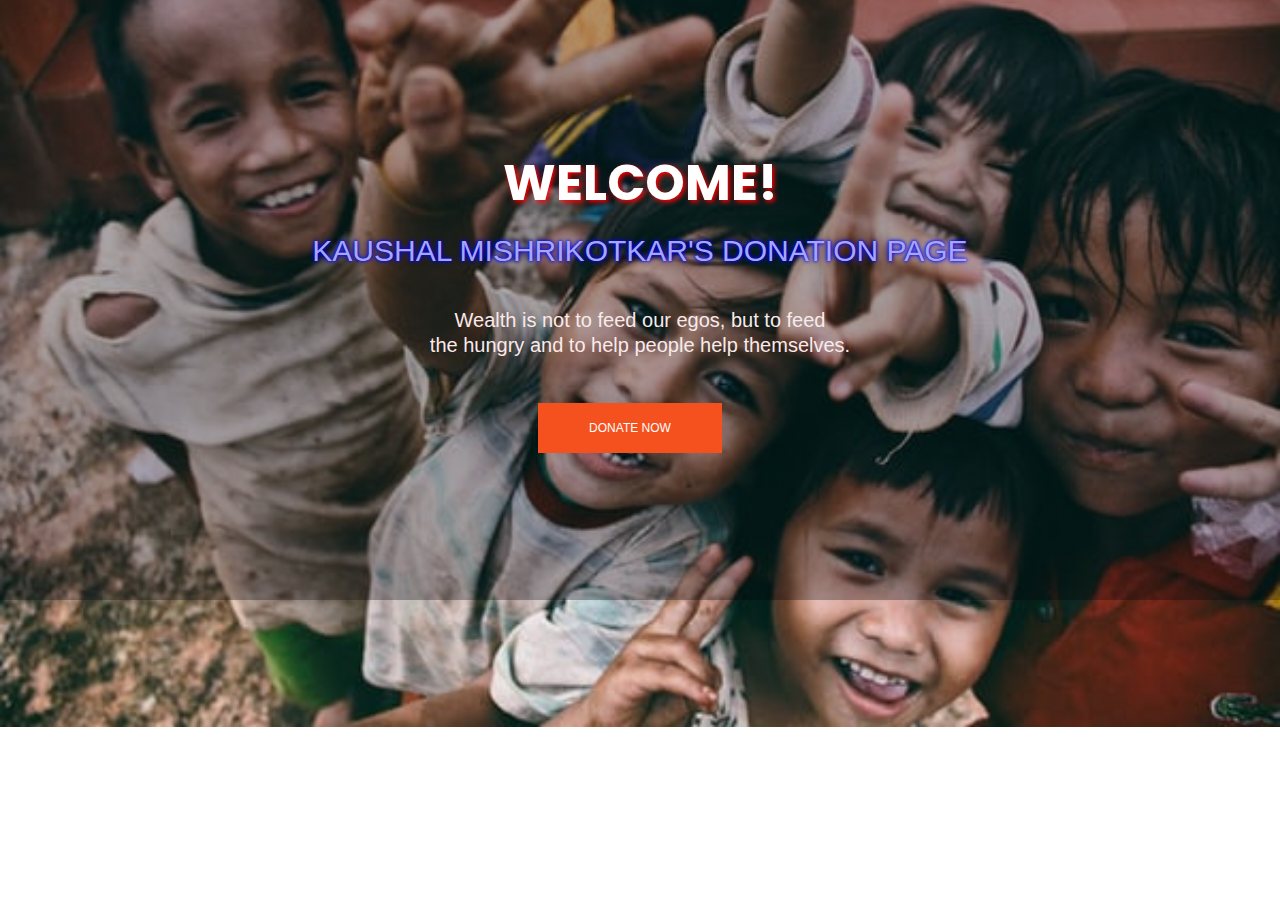
<file: index.html>
<!doctype html>
<html lang="en" dir="ltr">
    <head>
         <meta charset="utf-8">
        <meta name="viewport" content="width=device-width, initial-scale=1, shrink-to-fit=no">
        <link rel="icon" href="img/home.jpg" type="image/png">
        <title>Donation</title>
        <link rel="stylesheet" href="bootstrap.css">
        <link rel="stylesheet" href="style.css">
        <link rel="stylesheet" href="responsive.css">
		<style>
            body{
				background-image:url("img/home.jpg");
		background-position: center;
		background-repeat: no-repeat;
		background-size: cover;
		width: 100%;
		height: auto;
		}
		@media (max-width: 480px) {
			body{
				background-image:url("img/home.jpg");
			}
		}

    </style>
    </head>
<body>
        
		<section class="home_banner_area">
		<div class="banner_inner">
			<div class="container">
				<div class="banner_content">
					<h2 class="se">Welcome!</h2>
					<p class="upper_text">Kaushal Mishrikotkar's Donation Page</p>
					<p class="quote" style="color: rgb(250, 234, 234);">
		
						Wealth is not to feed our egos, but to feed <br> the hungry and to help people help themselves.
					</p>
					<a class="primary_btn mr-20" href="donate.html">Donate Now</a>
				</div>
			</div>
		</div>
	</section>
	   <script src="jquery-3.2.1.min.js"></script>
        <script src="theme.js"></script>	
</body>
</html>

<!-- hZ(b*xvmp%gmd5Ers#wt -->
</file>
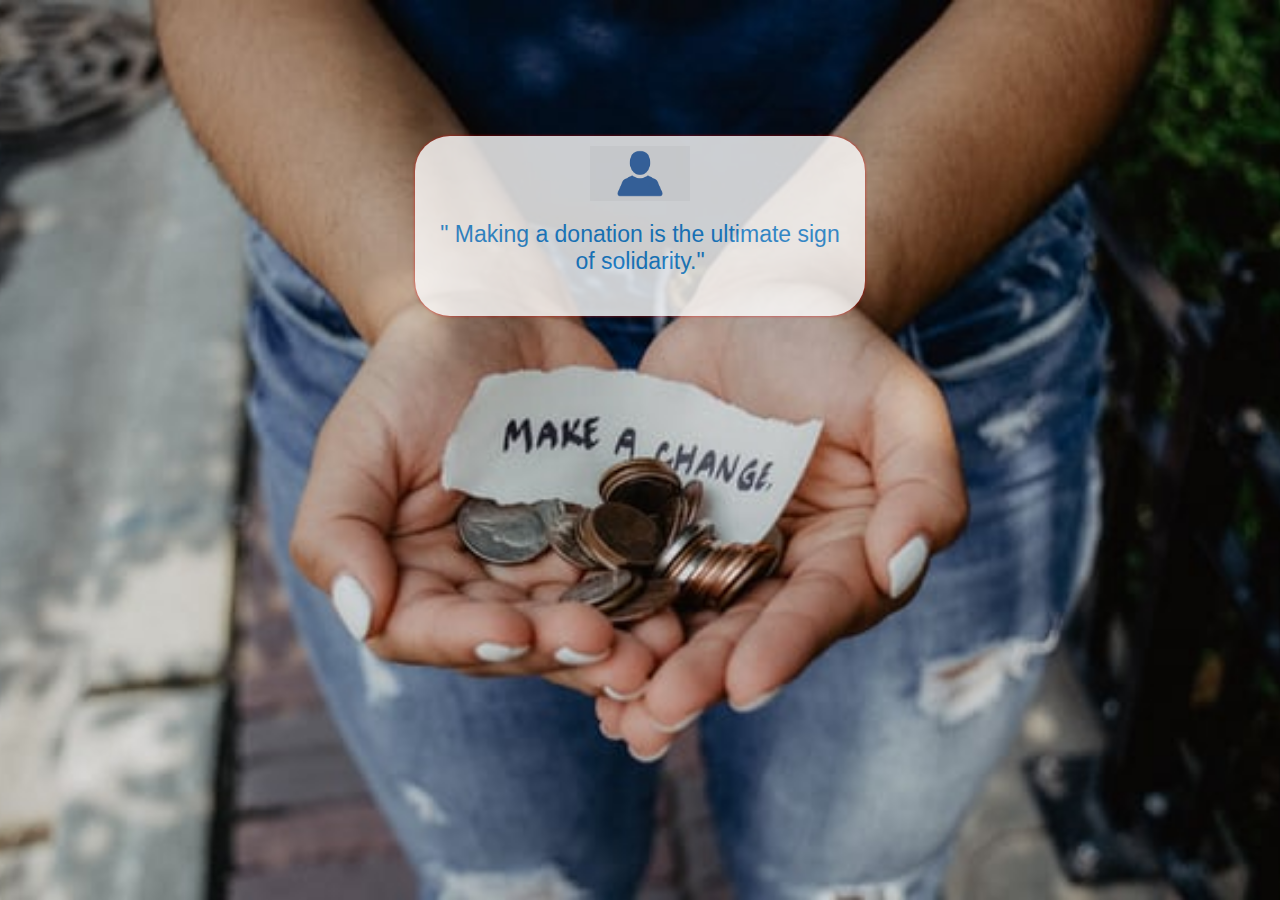
<file: donate.html>
<html>
	<head>
		<title>donateform</title>
		<link rel="stylesheet" href="bootstrap.css">
		
		<style>
			body{
		background-image:url("img/donate.jpg");
		background-position: center;
		background-repeat: no-repeat;
		background-size: cover;
	}
	.sign-up-form
	{
		width:450px;
		box-shadow: 0 0 3px 0 rgba(255, 0, 0, 0.8);
		background:#fff;
		padding:20px;
		margin:5% auto 0;
		text-align:center;
		border-radius: 35px; 
		opacity:0.8;
		}
	.sign-up-form h1
	{
		color:#1c8adb;
	margin-bottom:20px;
	font-size:23px;
	}
	@media screen {
		.sign-up-form{
			height: auto;
		}
		
	}
	img
	{
		width:100px;
		margin-top:-10px;
		
	}
	.header_area
	{
		padding-top:20px;
	}
		</style>
	
	<br>
	<br>
	<br>
	
		<div class="sign-up-form">
		
			<img src="personicon.png">
			<h1> </h1>
				<h1> " Making a donation is the ultimate sign of solidarity."</h1>
		
				<form><script src="https://checkout.razorpay.com/v1/payment-button.js" data-payment_button_id="pl_HNkcXtAp1tf8Zw" async> </script> </form></div>
	</body>
</html>
</file>
<file: style.css>
/*----------------------------------------------------
@File: Default Styles
@Author: Rocky Ahmed
@URL: http://wethemez.com
Author E-mail: rockybd1995@gmail.com

This file contains the styling for the actual theme, this
is the file you need to edit to change the look of the
theme.
---------------------------------------------------- */
/*=====================================================================
@Template Name: HostHub Construction 
@Author: Rocky Ahmed
@Developed By: Rocky Ahmed
@Developer URL: http://rocky.wethemez.com
Author E-mail: rockybd1995@gmail.com

@Default Styles

Table of Content:
01/ Variables
02/ predefin
03/ header
04/ button
05/ banner
06/ breadcrumb
07/ about
08/ team
09/ project 
10/ price 
11/ team 
12/ blog 
13/ video  
14/ features  
15/ career  
16/ contact 
17/ footer

=====================================================================*/
/*----------------------------------------------------*/
/*font Variables*/
/*Color Variables*/
/*=================== fonts ====================*/
@import url("https://fonts.googleapis.com/css?family=Poppins:500,600");
/*---------------------------------------------------- */
/*----------------------------------------------------*/
body {
  line-height: 25px;
  font-size: 15px;
  font-family: "Roboto", sans-serif;
  font-weight: normal;
  color: #777777; 
}



h1,
h2,
h3,
h4,
h5,
h6 {
  font-family: "Poppins", sans-serif;
  font-weight: 600;
  color: #222222; }

.list {
  list-style: none;
  margin: 0px;
  padding: 0px; }

a {
  text-decoration: none;
  transition: all 0.3s ease-in-out; }
  a:hover, a:focus {
    text-decoration: none;
    outline: none; }

button:focus {
  outline: none;
  box-shadow: none; }

.ml-10 {
  margin-left: 10px; }

.ml-20 {
  margin-left: 20px; }

.ml-40 {
  margin-left: 40px; }

.mr-20 {
  margin-right: 20px; }

.mr-25 {
  margin-right: 25px; }

.mt-20 {
  margin-top: 20px; }

.mt-25 {
  margin-top: 25px; }

/*---------------------------------------------------- */
/*----------------------------------------------------*/
.section_gap {
  padding: 130px 0px; }
  @media (max-width: 991px) {
    .section_gap {
      padding: 70px 0; } }

.section_gap_top {
  padding-top: 120px; }
  @media (max-width: 991px) {
    .section_gap_top {
      padding-top: 70px 0; } }

.section_gap_bottom {
  padding-bottom: 120px; }
  @media (max-width: 991px) {
    .section_gap_bottom {
      padding-bottom: 70px 0; } }

.white_bg {
  background: #fff !important; }

/* Main Title Area css
============================================================================================ */
.main_title {
  text-align: center;
  margin-bottom: 80px; }
  @media (max-width: 991px) {
    .main_title {
      margin-bottom: 40px; } }
  .main_title h2 {
    font-size: 36px;
    margin-bottom: 10px;
    text-transform: capitalize; }
    @media (max-width: 767px) {
      .main_title h2 {
        font-size: 30px; } }
  .main_title p {
    margin-bottom: 0px;
    max-width: 570px;
    margin: auto; }
  .main_title.white h2 {
    color: #fff; }
  .main_title.white p {
    color: #fff;
    opacity: .6; }

/* End Main Title Area css
============================================================================================ */
.primary_btn {
  display: inline-block;
  background: #f4511e;
  padding: 0px 50px;
  color: #fff;
  font-family: "Roboto", sans-serif;
  font-size: 12px;
  font-weight: 500;
  line-height: 48px;
  border: 1px solid #f4511e;
  border-radius: 0px;
  outline: none !important;
  box-shadow: none !important;
  text-align: center;
  text-transform: uppercase;
  cursor: pointer;
  transition: all 300ms linear 0s; }
  .primary_btn:hover {
    background: transparent;
    color: #f4511e; }
  .primary_btn.yellow_btn {
    background: #fdbb00 !important;
    border: 1px solid #fdbb00 !important;
    color: #000000; }
    .primary_btn.yellow_btn:hover {
      background: transparent !important; }

/*---------------------------------------------------- */
/*----------------------------------------------------*/
.header_area {
  position: absolute;
  width: 100%;
  top: 0;
  left: 0;
  z-index: 1;
  transition: background 0.4s, all 0.3s linear;
  }
  
  .header_area .container {
    padding: 0px 8px;
	}
	

/*---------------------------------------------------- */
/*----------------------------------------------------*/
/* Home Banner Area css
============================================================================================ */

.home_banner_area {
  z-index: 1;
  min-height: 600px;
  display: flex;
  background:linear-gradient(rgba(3, 1, 10, 0.3), rgba(3, 1, 10,0.3)),url(../img/home.jpg) no-repeat scroll center center;
  background-size: cover;
  }
  .home_banner_area .banner_inner {
    width: 100%;
    display: flex; }
    .home_banner_area .banner_inner .container {
      vertical-align: middle;
      align-self: center; 
      }
    .home_banner_area .banner_inner .banner_content {
      color: #fff;
      vertical-align: middle;
      align-self: center;
      text-align: center; }
      .home_banner_area .banner_inner .banner_content .upper_text {
        font-size: 30px;
        text-transform: uppercase;
        
        text-shadow: 0 0 3px blue, 0 0 5px blue;
        color:rgb(167, 167, 241); }
        .home_banner_area .banner_inner .banner_content .se{
          text-shadow: 2px 2px 5px red;
                  }
        @media (max-width: 767px) {
          .home_banner_area .banner_inner .banner_content .upper_text {
            font-size: 25px; } }
      .home_banner_area .banner_inner .banner_content h2 {
        color: #ffffff;
        margin-top: 0px;
        font-size: 50px;
        font-weight: bold;
        font-family: "Poppins", sans-serif;
        line-height: 70px;
        text-transform: uppercase;
        margin-bottom: 20px; }
      .home_banner_area .banner_inner .banner_content p {
        color: #f9f9ff;
        max-width: 680px;
        font-size: 20px;
        margin: 0px auto 45px; }
      @media (max-width: 767px) {
        .home_banner_area .banner_inner .banner_content .mr-20 {
          margin-right: 0;
          margin-bottom: 15px; } }

.banner_area {
  position: relative;
  z-index: 1;
  min-height: 500px; }
  .banner_area .banner_inner {
    position: relative;
    overflow: hidden;
    width: 100%;
    min-height: 500px;
    background: transparent;
    z-index: 1; }
    .banner_area .banner_inner .overlay {
      background: linear-gradient(0deg, rgba(6, 13, 1, 0.6), rgba(6, 13, 1, 0.6)), url(../img/banner/banner.jpg) no-repeat scroll center center;
      background-size: cover;
      position: absolute;
      left: 0;
      right: 0;
      top: 0;
      height: 100%;
      bottom: 0;
      z-index: -1;
      opacity: 1; }
    .banner_area .banner_inner .banner_content h2 {
      color: #fff;
      font-size: 48px;
      font-family: "Roboto", sans-serif;
      margin-bottom: 10px;
      font-weight: 500; }
    .banner_area .banner_inner .banner_content p {
      color: #ffffff;
      margin-bottom: 0; }

/* End Home Banner Area css
============================================================================================ */
/*---------------------------------------------------- */
/*----------------------------------------------------*/
/* Start About Us Area css
============================================================================================ */
.about_area .about_thumb {
  overflow: hidden;
  display: inline-block; }
@media (max-width: 991px) {
  .about_area .about_content {
    text-align: center; } }
.about_area .about_content h2 {
  font-size: 36px;
  margin-bottom: 30px; }
  @media (max-width: 767px) {
    .about_area .about_content h2 {
      font-size: 25px; } }
  @media (max-width: 1199px) {
    .about_area .about_content h2 br {
      display: none; } }
.about_area .about_content p:last-of-type {
  margin-bottom: 0; }
.about_area .about_content .primary_btn {
  margin-top: 35px; }
.about_area .about_left {
  padding-right: 0;
  padding-left: 30px; }
  @media (max-width: 991px) {
    .about_area .about_left {
      padding-right: 15px;
      margin-top: 0px;
      margin-bottom: 40px; } }
.about_area .about_right {
  padding: 110px 60px;
  background: #ffffff;
  margin-top: 70px;
  margin-left: -40px;
  z-index: 2;
  box-shadow: 0px 5px 40px rgba(153, 153, 153, 0.2); }
  @media (max-width: 1199px) {
    .about_area .about_right {
      padding: 50px 30px; } }
  @media (max-width: 991px) {
    .about_area .about_right {
      margin-left: 0;
      margin-top: 20px; } }

/* End About Us Area css
============================================================================================ */
/* Start Causes Area css
============================================================================================ */
.causes_area {
  padding: 130px 0px 100px; }
  @media (max-width: 991px) {
    .causes_area {
      padding: 70px 0px 40px; } }

.single_causes {
  padding: 50px;
  border-radius: 5px;
  box-shadow: none;
  text-align: center;
  margin-bottom: 30px;
  transition: all 300ms linear 0s;
  background: #f9fafc; }
  @media (max-width: 575px) {
    .single_causes {
      padding: 50px 10px; } }
  .single_causes img {
    margin-bottom: 35px; }
  .single_causes h4 {
    font-size: 20px;
    margin-bottom: 40px; }
  .single_causes p {
    margin-bottom: 0px; }
  .single_causes:hover {
    box-shadow: 0px 20px 30px rgba(153, 153, 153, 0.2); }

/* End Causes Area css
============================================================================================ */
/* Our Major Cause Area css
============================================================================================ */
.features_causes {
  padding-bottom: 100px; }
  @media (max-width: 991px) {
    .features_causes {
      padding-bottom: 40px; } }
  .features_causes .card {
    border-radius: 0px;
    border: 0;
    transition: all 300ms linear 0s;
    margin-bottom: 30px;
    overflow: hidden; }
    .features_causes .card p {
      margin-bottom: 0; }
    .features_causes .card .card-body {
      padding: 0; }
    .features_causes .card .card-img-top {
      border-radius: 0px; }
    .features_causes .card figure {
      overflow: hidden;
      margin: 0; }
      .features_causes .card figure img {
        transition: all 300ms linear 0s; }
    .features_causes .card .card_inner_body {
      padding: 40px 30px; }
      .features_causes .card .card_inner_body h4 {
        font-size: 20px; }
        @media (max-width: 1199px) and (min-width: 992px) {
          .features_causes .card .card_inner_body h4 {
            font-size: 16px; } }
    .features_causes .card .raised_goal {
      margin-top: 25px;
      margin-bottom: 20px; }
      .features_causes .card .raised_goal span {
        color: red; }
    .features_causes .card .donation .primary_btn {
      line-height: 34px;
      padding: 0 20px; }
    .features_causes .card .donation span {
      color: red; }
    .features_causes .card .card-text {
      margin-bottom: 0; }
    .features_causes .card:hover {
      box-shadow: 0px 12px 40px rgba(153, 153, 153, 0.2); }
      .features_causes .card:hover img {
        transform: scale(1.2);
        -webkit-transform: scale(1.2);
        -moz-transform: scale(1.2);
        -o-transform: scale(1.2);
        -ms-transform: scale(1.2); }
      .features_causes .card:hover .donation .primary_btn {
        background: #fdbb00;
        color: #000000;
        border: 1px solid #fdbb00; }

/* End Our Major Cause Area css
============================================================================================ */
/* Start recent Events css
=========================================================================================== */
.event_area {
  padding-bottom: 70px; }
  @media (max-width: 991px) {
    .event_area {
      padding-bottom: 10px; } }
  .event_area .single_event {
    margin-bottom: 60px; }
    .event_area .single_event figure {
      overflow: hidden;
      margin: 0;
      position: relative; }
      .event_area .single_event figure img {
        transition: all 300ms linear 0s; }
    @media (max-width: 1024px) {
      .event_area .single_event .content_wrapper {
        margin-top: 0; } }
    @media (max-width: 767px) {
      .event_area .single_event .content_wrapper {
        margin-top: 30px;
        text-align: center; } }
    .event_area .single_event .content_wrapper .title {
      font-size: 20px;
      margin-bottom: 15px; }
      @media (max-width: 1024px) {
        .event_area .single_event .content_wrapper .title {
          margin-bottom: 10px; } }
      .event_area .single_event .content_wrapper .title a {
        color: #222222; }
    @media (max-width: 1199px) and (min-width: 992px) {
      .event_area .single_event .content_wrapper .count_time {
        display: none !important; } }
    @media (max-width: 767px) {
      .event_area .single_event .content_wrapper .count_time {
        display: none !important; } }
    .event_area .single_event .content_wrapper .count_time h4 {
      font-size: 20px;
      margin-bottom: 0px; }
    .event_area .single_event .content_wrapper .primary_btn {
      line-height: 38px; }
    .event_area .single_event:hover .title a {
      color: #60bc0f; }
    .event_area .single_event:hover img {
      transform: scale(1.2);
      -webkit-transform: scale(1.2);
      -moz-transform: scale(1.2);
      -o-transform: scale(1.2);
      -ms-transform: scale(1.2); }
    .event_area .single_event:hover .img-overlay {
      background: initial; }
    .event_area .single_event:hover .primary_btn {
      background: #fdbb00;
      border: 1px solid #fdbb00;
      color: #222222; }

@media (max-width: 991px) {
  .event-details-area .condition-right h2 {
    margin-top: 40px; } }
.event-details-area .condition-right ul {
  padding-left: 0px;
  margin-top: 30px; }
.event-details-area .condition-right li {
  list-style: none;
  margin-bottom: 5px; }
  .event-details-area .condition-right li::before {
    font: normal normal normal 14px/1 FontAwesome;
    margin-right: 20px; }
  .event-details-area .condition-right li:nth-child(1)::before {
    content: "\f073"; }
  .event-details-area .condition-right li:nth-child(2)::before {
    content: "\f015"; }
  .event-details-area .condition-right li:nth-child(3)::before {
    content: "\f124"; }

/* recent Events css End
=========================================================================================== */
/* Team Area css
============================================================================================ */
.team_area {
  background: #f9fafc; }

.team_inner {
  margin-bottom: -50px; }

.team_item {
  position: relative;
  text-align: center;
  margin-bottom: 50px; }
  .team_item .team_img {
    position: relative;
    overflow: hidden; }
  .team_item .team_name {
    text-align: center;
    padding: 20px; }
    .team_item .team_name h4 {
      margin-bottom: 5px;
      font-weight: 500;
      font-size: 20px;
      transition: all 300ms linear 0s; }
    .team_item .team_name p {
      margin-bottom: 0px; }
  .team_item .social {
    margin-top: 30px; }
    .team_item .social a {
      font-size: 14px;
      color: #acadb0;
      margin-right: 20px;
      text-align: center;
      height: 30px;
      width: 30px;
      background: transparent;
      display: inline-block;
      text-align: center;
      line-height: 30px;
      border-radius: 20px;
      border: 1px solid #777777;
      transition: all 300ms linear 0s; }
      .team_item .social a:last-child {
        margin-right: 0px; }
      .team_item .social a:hover, .team_item .social a.active {
        background: #60bc0f;
        color: #ffffff;
        border: 1px solid #60bc0f; }
  .team_item:hover .team_img:before {
    opacity: 1; }
  .team_item:hover .team_img .hover {
    bottom: 0px; }
  .team_item:hover .team_name h4 {
    color: #60bc0f; }

/* End Team Area css
============================================================================================ */
/* Start CTA Area css
============================================================================================ */
.cta-area {
  background: #60bc0f;
  background-size: cover;
  text-align: center;
  color: #fff;
  z-index: 1; }
  .cta-area.overlay:after {
    background: #000;
    opacity: .5; }
  .cta-area h1 {
    font-size: 36px;
    color: #fff;
    margin-bottom: 20px; }
  .cta-area p {
    margin-bottom: 40px; }
  .cta-area .primary-btn {
    margin-top: 15px; }

/* End CTA Area css
============================================================================================ */
/* Start Story Area css
============================================================================================ */
.story_area {
  padding-bottom: 100px; }
  @media (max-width: 991px) {
    .story_area {
      padding-bottom: 40px; } }

.single-story {
  margin-bottom: 30px; }
  .single-story .story-thumb {
    position: relative; }
  .single-story .story-details {
    padding-top: 25px; }
    .single-story .story-details .story-meta a {
      display: inline-block;
      color: #777777;
      border-right: 1px solid #999999;
      padding-right: 20px;
      padding-left: 18px;
      font-size: 14px; }
      .single-story .story-details .story-meta a:first-child {
        padding-left: 0px; }
      .single-story .story-details .story-meta a:last-child {
        border-right: 0px; }
    .single-story .story-details .story-meta span {
      padding-right: 10px;
      text-transform: uppercase; }
    .single-story .story-details h5 {
      font-size: 20px;
      margin-top: 15px; }
      .single-story .story-details h5 a {
        color: #222222;
        font-size: 18px;
        line-height: 27px;
        transition: all 300ms linear 0s; }
  .single-story:hover h5 a {
    color: #60bc0f; }

/* End Story Area css
============================================================================================ */
/* Start Subscribe Area css
============================================================================================ */
.subscribe_area {
  background: url(../img/subscribe-bg.jpg) no-repeat center;
  padding: 42px 40px;
  position: relative;
  margin-bottom: -67px;
  z-index: 9999; }
  @media (max-width: 991px) {
    .subscribe_area {
      background: #60bc0f;
      margin-bottom: 70px;
      padding: 50px 40px; } }
  @media (max-width: 767px) {
    .subscribe_area {
      padding: 40px 15px; } }
  .subscribe_area h1 {
    font-size: 36px;
    margin-bottom: 0px; }
    @media (max-width: 1199px) {
      .subscribe_area h1 {
        font-size: 30px; } }
    @media (max-width: 991px) {
      .subscribe_area h1 {
        margin-bottom: 20px;
        text-align: center; } }
  .subscribe_area .subscribe_form {
    margin-left: 109px; }
    @media (max-width: 1199px) {
      .subscribe_area .subscribe_form {
        margin-left: 50px; } }
    @media (max-width: 767px) {
      .subscribe_area .subscribe_form {
        margin: 0 auto; } }
    .subscribe_area .subscribe_form input {
      min-width: 300px;
      background: #ffffff;
      border-radius: 5px;
      border: 0px;
      font-size: 14px;
      padding: 12px 20px; }
      @media (max-width: 767px) {
        .subscribe_area .subscribe_form input {
          min-width: 210px;
          margin-bottom: 15px; } }
      .subscribe_area .subscribe_form input:focus {
        outline: none; }
    @media (max-width: 1199px) {
      .subscribe_area .subscribe_form .primary_btn {
        padding: 0 20px; } }
    .subscribe_area .subscribe_form .primary_btn:hover {
      color: #ffffff !important; }
    @media (max-width: 767px) {
      .subscribe_area .subscribe_form .primary_btn.ml-10 {
        margin-left: 0; } }
    .subscribe_area .subscribe_form .info {
      position: absolute;
      bottom: -28px;
      font-size: 14px; }
  @media (max-width: 991px) {
    .subscribe_area .d-flex {
      -ms-flex-direction: column;
      flex-direction: column; } }

/* End Subscribe Area css
============================================================================================ */
/*---------------------------------------------------- */
/*----------------------------------------------------*/
.blog_btn {
  border: 1px solid #eeeeee;
  background: #f9f9ff;
  padding: 0px 32px;
  font-size: 13px;
  font-weight: 500;
  font-family: "Roboto", sans-serif;
  color: #222222;
  line-height: 34px;
  display: inline-block; }
  .blog_btn:hover {
    background: #60bc0f;
    border-color: #60bc0f;
    color: #fff; }

/*================= latest_blog_area css =============*/
.single-recent-blog-post {
  margin-bottom: 30px; }
  .single-recent-blog-post .thumb {
    overflow: hidden; }
    .single-recent-blog-post .thumb img {
      transition: all 0.7s linear; }
  .single-recent-blog-post .details {
    padding-top: 30px; }
    .single-recent-blog-post .details .sec_h4 {
      line-height: 24px;
      padding: 10px 0px 13px;
      transition: all 0.3s linear; }
      .single-recent-blog-post .details .sec_h4:hover {
        color: #777777; }
  .single-recent-blog-post .date {
    font-size: 14px;
    line-height: 24px;
    font-weight: 400; }
  .single-recent-blog-post:hover img {
    transform: scale(1.23) rotate(10deg); }

.tags .tag_btn {
  font-size: 12px;
  font-weight: 500;
  line-height: 20px;
  border: 1px solid #eeeeee;
  display: inline-block;
  padding: 1px 18px;
  text-align: center;
  color: #222222; }
  .tags .tag_btn:before {
    background: #60bc0f; }
  .tags .tag_btn + .tag_btn {
    margin-left: 2px; }

/*========= blog_categorie_area css ===========*/
.blog_categorie_area {
  padding-top: 80px;
  padding-bottom: 80px; }

.categories_post {
  position: relative;
  text-align: center;
  cursor: pointer; }
  .categories_post img {
    max-width: 100%; }
  .categories_post .categories_details {
    position: absolute;
    top: 20px;
    left: 20px;
    right: 20px;
    bottom: 20px;
    background: rgba(0, 0, 0, 0.8);
    color: #fff;
    transition: all 0.3s linear;
    display: flex;
    align-items: center;
    justify-content: center; }
    .categories_post .categories_details h5 {
      margin-bottom: 0px;
      font-size: 18px;
      line-height: 26px;
      text-transform: uppercase;
      color: #fff;
      position: relative; }
    .categories_post .categories_details p {
      font-weight: 300;
      font-size: 14px;
      line-height: 26px;
      margin-bottom: 0px; }
    .categories_post .categories_details .border_line {
      margin: 10px 0px;
      background: #fff;
      width: 100%;
      height: 1px; }
  .categories_post:hover .categories_details {
    background: rgba(96, 188, 15, 0.8); }

/*============ blog_left_sidebar css ==============*/
.blog_item {
  margin-bottom: 40px; }

.blog_info {
  padding-top: 30px; }
  .blog_info .post_tag {
    padding-bottom: 20px; }
    .blog_info .post_tag a {
      font: 300 14px/21px "Roboto", sans-serif;
      color: #222222; }
      .blog_info .post_tag a:hover {
        color: #777777; }
      .blog_info .post_tag a.active {
        color: #60bc0f; }
  .blog_info .blog_meta li a {
    font: 300 14px/20px "Roboto", sans-serif;
    color: #777777;
    vertical-align: middle;
    padding-bottom: 12px;
    display: inline-block; }
    .blog_info .blog_meta li a i {
      color: #222222;
      font-size: 16px;
      font-weight: 600;
      padding-left: 15px;
      line-height: 20px;
      vertical-align: middle; }
    .blog_info .blog_meta li a:hover {
      color: #60bc0f; }

.blog_post img {
  max-width: 100%; }

.blog_details {
  padding-top: 20px; }
  .blog_details h2 {
    font-size: 24px;
    line-height: 36px;
    color: #222222;
    font-weight: 600;
    transition: all 0.3s linear; }
    .blog_details h2:hover {
      color: #60bc0f; }
  .blog_details p {
    margin-bottom: 26px; }

.view_btn {
  font-size: 14px;
  line-height: 36px;
  display: inline-block;
  color: #222222;
  font-weight: 500;
  padding: 0px 30px;
  background: #fff; }

.blog_right_sidebar {
  border: 1px solid #eeeeee;
  background: #fafaff;
  padding: 30px; }
  .blog_right_sidebar .widget_title {
    font-size: 18px;
    line-height: 25px;
    background: #60bc0f;
    text-align: center;
    color: #fff;
    padding: 8px 0px;
    margin-bottom: 30px; }
  .blog_right_sidebar .search_widget .input-group .form-control {
    font-size: 14px;
    line-height: 29px;
    border: 0px;
    width: 100%;
    font-weight: 300;
    color: #fff;
    padding-left: 20px;
    border-radius: 45px;
    z-index: 0;
    background: #60bc0f; }
    .blog_right_sidebar .search_widget .input-group .form-control.placeholder {
      color: #fff; }
    .blog_right_sidebar .search_widget .input-group .form-control:-moz-placeholder {
      color: #fff; }
    .blog_right_sidebar .search_widget .input-group .form-control::-moz-placeholder {
      color: #fff; }
    .blog_right_sidebar .search_widget .input-group .form-control::-webkit-input-placeholder {
      color: #fff; }
    .blog_right_sidebar .search_widget .input-group .form-control:focus {
      box-shadow: none; }
  .blog_right_sidebar .search_widget .input-group .btn-default {
    position: absolute;
    right: 20px;
    background: transparent;
    border: 0px;
    box-shadow: none;
    font-size: 14px;
    color: #fff;
    padding: 0px;
    top: 50%;
    transform: translateY(-50%);
    z-index: 1; }
  .blog_right_sidebar .author_widget {
    text-align: center; }
    .blog_right_sidebar .author_widget h4 {
      font-size: 18px;
      line-height: 20px;
      color: #222222;
      margin-bottom: 5px;
      margin-top: 30px; }
    .blog_right_sidebar .author_widget p {
      margin-bottom: 0px; }
    .blog_right_sidebar .author_widget .social_icon {
      padding: 7px 0px 15px; }
      .blog_right_sidebar .author_widget .social_icon a {
        font-size: 14px;
        color: #222222;
        transition: all 0.2s linear; }
        .blog_right_sidebar .author_widget .social_icon a + a {
          margin-left: 20px; }
        .blog_right_sidebar .author_widget .social_icon a:hover {
          color: #60bc0f; }
  .blog_right_sidebar .popular_post_widget .post_item .media-body {
    justify-content: center;
    align-self: center;
    padding-left: 20px; }
    .blog_right_sidebar .popular_post_widget .post_item .media-body h3 {
      font-size: 14px;
      line-height: 20px;
      color: #222222;
      margin-bottom: 4px;
      transition: all 0.3s linear; }
      .blog_right_sidebar .popular_post_widget .post_item .media-body h3:hover {
        color: #60bc0f; }
    .blog_right_sidebar .popular_post_widget .post_item .media-body p {
      font-size: 12px;
      line-height: 21px;
      margin-bottom: 0px; }
  .blog_right_sidebar .popular_post_widget .post_item + .post_item {
    margin-top: 20px; }
  .blog_right_sidebar .post_category_widget .cat-list li {
    border-bottom: 2px dotted #eee;
    transition: all 0.3s ease 0s;
    padding-bottom: 12px; }
    .blog_right_sidebar .post_category_widget .cat-list li a {
      font-size: 14px;
      line-height: 20px;
      color: #777; }
      .blog_right_sidebar .post_category_widget .cat-list li a p {
        margin-bottom: 0px; }
    .blog_right_sidebar .post_category_widget .cat-list li + li {
      padding-top: 15px; }
    .blog_right_sidebar .post_category_widget .cat-list li:hover {
      border-color: #60bc0f; }
      .blog_right_sidebar .post_category_widget .cat-list li:hover a {
        color: #60bc0f; }
  .blog_right_sidebar .newsletter_widget {
    text-align: center; }
    .blog_right_sidebar .newsletter_widget .form-group {
      margin-bottom: 8px; }
    .blog_right_sidebar .newsletter_widget .input-group-prepend {
      margin-right: -1px; }
    .blog_right_sidebar .newsletter_widget .input-group-text {
      background: #fff;
      border-radius: 0px;
      vertical-align: top;
      font-size: 12px;
      line-height: 36px;
      padding: 0px 0px 0px 15px;
      border: 1px solid #eeeeee;
      border-right: 0px; }
    .blog_right_sidebar .newsletter_widget .form-control {
      font-size: 12px;
      line-height: 24px;
      color: #cccccc;
      border: 1px solid #eeeeee;
      border-left: 0px;
      border-radius: 0px; }
      .blog_right_sidebar .newsletter_widget .form-control.placeholder {
        color: #cccccc; }
      .blog_right_sidebar .newsletter_widget .form-control:-moz-placeholder {
        color: #cccccc; }
      .blog_right_sidebar .newsletter_widget .form-control::-moz-placeholder {
        color: #cccccc; }
      .blog_right_sidebar .newsletter_widget .form-control::-webkit-input-placeholder {
        color: #cccccc; }
      .blog_right_sidebar .newsletter_widget .form-control:focus {
        outline: none;
        box-shadow: none; }
    .blog_right_sidebar .newsletter_widget .bbtns {
      background: #60bc0f;
      color: #fff;
      font-size: 12px;
      line-height: 38px;
      display: inline-block;
      font-weight: 500;
      padding: 0px 24px 0px 24px;
      border-radius: 0; }
    .blog_right_sidebar .newsletter_widget .text-bottom {
      font-size: 12px; }
  .blog_right_sidebar .tag_cloud_widget ul li {
    display: inline-block; }
    .blog_right_sidebar .tag_cloud_widget ul li a {
      display: inline-block;
      border: 1px solid #eee;
      background: #fff;
      padding: 0px 13px;
      margin-bottom: 8px;
      transition: all 0.3s ease 0s;
      color: #222222;
      font-size: 12px; }
      .blog_right_sidebar .tag_cloud_widget ul li a:hover {
        background: #60bc0f;
        color: #fff; }
  .blog_right_sidebar .br {
    width: 100%;
    height: 1px;
    background: #eeeeee;
    margin: 30px 0px; }

.blog-pagination {
  padding-top: 25px;
  padding-bottom: 95px; }
  .blog-pagination .page-link {
    border-radius: 0; }
  .blog-pagination .page-item {
    border: none; }

.page-link {
  background: transparent;
  font-weight: 400; }

.blog-pagination .page-item.active .page-link {
  background-color: #60bc0f;
  border-color: transparent;
  color: #fff; }

.blog-pagination .page-link {
  position: relative;
  display: block;
  padding: 0.5rem 0.75rem;
  margin-left: -1px;
  line-height: 1.25;
  color: #8a8a8a;
  border: none; }

.blog-pagination .page-link .lnr {
  font-weight: 600; }

.blog-pagination .page-item:last-child .page-link,
.blog-pagination .page-item:first-child .page-link {
  border-radius: 0; }

.blog-pagination .page-link:hover {
  color: #fff;
  text-decoration: none;
  background-color: #60bc0f;
  border-color: #eee; }

/*============ Start Blog Single Styles  =============*/
.single-post-area .social-links {
  padding-top: 10px; }
  .single-post-area .social-links li {
    display: inline-block;
    margin-bottom: 10px; }
    .single-post-area .social-links li a {
      color: #cccccc;
      padding: 7px;
      font-size: 14px;
      transition: all 0.2s linear; }
      .single-post-area .social-links li a:hover {
        color: #222222; }
.single-post-area .blog_details {
  padding-top: 26px; }
  .single-post-area .blog_details p {
    margin-bottom: 10px; }
.single-post-area .quotes {
  margin-top: 20px;
  margin-bottom: 30px;
  padding: 24px 35px 24px 30px;
  background-color: white;
  box-shadow: -20.84px 21.58px 30px 0px rgba(176, 176, 176, 0.1);
  font-size: 14px;
  line-height: 24px;
  color: #777;
  font-style: italic; }
.single-post-area .arrow {
  position: absolute; }
  .single-post-area .arrow .lnr {
    font-size: 20px;
    font-weight: 600; }
.single-post-area .thumb .overlay-bg {
  background: rgba(0, 0, 0, 0.8); }
.single-post-area .navigation-area {
  border-top: 1px solid #eee;
  padding-top: 30px;
  margin-top: 60px; }
  .single-post-area .navigation-area p {
    margin-bottom: 0px; }
  .single-post-area .navigation-area h4 {
    font-size: 18px;
    line-height: 25px;
    color: #222222; }
  .single-post-area .navigation-area .nav-left {
    text-align: left; }
    .single-post-area .navigation-area .nav-left .thumb {
      margin-right: 20px;
      background: #000; }
      .single-post-area .navigation-area .nav-left .thumb img {
        transition: all 300ms linear 0s; }
    .single-post-area .navigation-area .nav-left .lnr {
      margin-left: 20px;
      opacity: 0;
      transition: all 300ms linear 0s; }
    .single-post-area .navigation-area .nav-left:hover .lnr {
      opacity: 1; }
    .single-post-area .navigation-area .nav-left:hover .thumb img {
      opacity: .5; }
    @media (max-width: 767px) {
      .single-post-area .navigation-area .nav-left {
        margin-bottom: 30px; } }
  .single-post-area .navigation-area .nav-right {
    text-align: right; }
    .single-post-area .navigation-area .nav-right .thumb {
      margin-left: 20px;
      background: #000; }
      .single-post-area .navigation-area .nav-right .thumb img {
        transition: all 300ms linear 0s; }
    .single-post-area .navigation-area .nav-right .lnr {
      margin-right: 20px;
      opacity: 0;
      transition: all 300ms linear 0s; }
    .single-post-area .navigation-area .nav-right:hover .lnr {
      opacity: 1; }
    .single-post-area .navigation-area .nav-right:hover .thumb img {
      opacity: .5; }
@media (max-width: 991px) {
  .single-post-area .sidebar-widgets {
    padding-bottom: 0px; } }

.comments-area {
  background: #fafaff;
  border: 1px solid #eee;
  padding: 50px 30px;
  margin-top: 50px; }
  @media (max-width: 414px) {
    .comments-area {
      padding: 50px 8px; } }
  .comments-area h4 {
    text-align: center;
    margin-bottom: 50px;
    color: #222222;
    font-size: 18px; }
  .comments-area h5 {
    font-size: 16px;
    margin-bottom: 0px; }
  .comments-area a {
    color: #222222; }
  .comments-area .comment-list {
    padding-bottom: 48px; }
    .comments-area .comment-list:last-child {
      padding-bottom: 0px; }
    .comments-area .comment-list.left-padding {
      padding-left: 25px; }
    @media (max-width: 413px) {
      .comments-area .comment-list .single-comment h5 {
        font-size: 12px; }
      .comments-area .comment-list .single-comment .date {
        font-size: 11px; }
      .comments-area .comment-list .single-comment .comment {
        font-size: 10px; } }
  .comments-area .thumb {
    margin-right: 20px; }
  .comments-area .date {
    font-size: 13px;
    color: #cccccc;
    margin-bottom: 13px; }
  .comments-area .comment {
    color: #777777;
    margin-bottom: 0px; }
  .comments-area .btn-reply {
    background-color: #fff;
    color: #222222;
    border: 1px solid #eee;
    padding: 2px 18px;
    font-size: 12px;
    display: block;
    font-weight: 600;
    transition: all 300ms linear 0s; }
    .comments-area .btn-reply:hover {
      background-color: #60bc0f;
      color: #fff; }

.comment-form {
  background: #fafaff;
  text-align: center;
  border: 1px solid #eee;
  padding: 47px 30px 43px;
  margin-top: 50px;
  margin-bottom: 40px; }
  .comment-form h4 {
    text-align: center;
    margin-bottom: 50px;
    font-size: 18px;
    line-height: 22px;
    color: #222222; }
  .comment-form .name {
    padding-left: 0px; }
    @media (max-width: 767px) {
      .comment-form .name {
        padding-right: 0px;
        margin-bottom: 1rem; } }
  .comment-form .email {
    padding-right: 0px; }
    @media (max-width: 991px) {
      .comment-form .email {
        padding-left: 0px; } }
  .comment-form .form-control {
    padding: 8px 20px;
    background: #fff;
    border: none;
    border-radius: 0px;
    width: 100%;
    font-size: 14px;
    color: #777777;
    border: 1px solid transparent; }
    .comment-form .form-control:focus {
      box-shadow: none;
      border: 1px solid #eee; }
  .comment-form textarea.form-control {
    height: 140px;
    resize: none; }
  .comment-form ::-webkit-input-placeholder {
    /* Chrome/Opera/Safari */
    font-size: 13px;
    color: #777; }
  .comment-form ::-moz-placeholder {
    /* Firefox 19+ */
    font-size: 13px;
    color: #777; }
  .comment-form :-ms-input-placeholder {
    /* IE 10+ */
    font-size: 13px;
    color: #777; }
  .comment-form :-moz-placeholder {
    /* Firefox 18- */
    font-size: 13px;
    color: #777; }

/*============ End Blog Single Styles  =============*/
/*---------------------------------------------------- */
/*----------------------------------------------------*/
/* Reservation Form Area css
============================================================================================ */
.reservation_form_area .res_form_inner {
  max-width: 555px;
  margin: auto;
  box-shadow: 0px 10px 30px 0px rgba(153, 153, 153, 0.1);
  padding: 75px 50px;
  position: relative; }
  .reservation_form_area .res_form_inner:before {
    content: "";
    background: url(../img/contact-shap-1.png);
    position: absolute;
    left: -125px;
    height: 421px;
    width: 98px;
    top: 50%;
    transform: translateY(-50%); }
  .reservation_form_area .res_form_inner:after {
    content: "";
    background: url(../img/contact-shap-2.png);
    position: absolute;
    right: -125px;
    height: 421px;
    width: 98px;
    top: 50%;
    transform: translateY(-50%); }

.reservation_form .form-group input {
  height: 40px;
  border-radius: 0px;
  border: 1px solid #eeeeee;
  outline: none;
  box-shadow: none;
  padding: 0px 15px;
  font-size: 13px;
  font-family: "Roboto", sans-serif;
  font-weight: 300;
  color: #999999; }
  .reservation_form .form-group input.placeholder {
    font-size: 13px;
    font-family: "Roboto", sans-serif;
    font-weight: 300;
    color: #999999; }
  .reservation_form .form-group input:-moz-placeholder {
    font-size: 13px;
    font-family: "Roboto", sans-serif;
    font-weight: 300;
    color: #999999; }
  .reservation_form .form-group input::-moz-placeholder {
    font-size: 13px;
    font-family: "Roboto", sans-serif;
    font-weight: 300;
    color: #999999; }
  .reservation_form .form-group input::-webkit-input-placeholder {
    font-size: 13px;
    font-family: "Roboto", sans-serif;
    font-weight: 300;
    color: #999999; }
.reservation_form .form-group .res_select {
  height: 40px;
  border: 1px solid #eeeeee;
  border-radius: 0px;
  width: 100%;
  padding: 0px 15px;
  line-height: 36px; }
  .reservation_form .form-group .res_select .current {
    font-size: 13px;
    font-family: "Roboto", sans-serif;
    font-weight: 300;
    color: #999999; }
  .reservation_form .form-group .res_select:after {
    content: "\e874";
    font-family: 'Linearicons-Free';
    color: #cccccc;
    transform: rotate(0deg);
    border: none;
    margin-top: -17px;
    font-size: 13px;
    right: 22px; }
.reservation_form .form-group:last-child {
  text-align: center; }

/* End Reservation Form Area css
============================================================================================ */
/*============== contact_area css ================*/
.mapBox {
  height: 420px;
  margin-bottom: 80px; }

.contact_info .info_item {
  position: relative;
  padding-left: 45px; }
  .contact_info .info_item i {
    position: absolute;
    left: 0;
    top: 0;
    font-size: 20px;
    line-height: 24px;
    color: #60bc0f;
    font-weight: 600; }
  .contact_info .info_item h6 {
    font-size: 16px;
    line-height: 24px;
    color: #777777;
    font-weight: bold;
    margin-bottom: 0px;
    color: #222222; }
    .contact_info .info_item h6 a {
      color: #222222; }
  .contact_info .info_item p {
    font-size: 14px;
    line-height: 24px;
    padding: 2px 0px; }

.contact_form .form-group {
  margin-bottom: 10px; }
  .contact_form .form-group .form-control {
    font-size: 13px;
    line-height: 26px;
    color: #999;
    border: 1px solid #eeeeee;
    font-family: "Roboto", sans-serif;
    border-radius: 0px;
    padding-left: 20px; }
    .contact_form .form-group .form-control:focus {
      box-shadow: none;
      outline: none; }
    .contact_form .form-group .form-control.placeholder {
      color: #999; }
    .contact_form .form-group .form-control:-moz-placeholder {
      color: #999; }
    .contact_form .form-group .form-control::-moz-placeholder {
      color: #999; }
    .contact_form .form-group .form-control::-webkit-input-placeholder {
      color: #999; }
  .contact_form .form-group textarea {
    resize: none; }
    .contact_form .form-group textarea.form-control {
      height: 134px; }
.contact_form .primary_btn {
  margin-top: 20px;
  cursor: pointer; }

/* Contact Success and error Area css
============================================================================================ */
.modal-message .modal-dialog {
  position: absolute;
  top: 36%;
  left: 50%;
  transform: translateX(-50%) translateY(-50%) !important;
  margin: 0px;
  max-width: 500px;
  width: 100%; }
  .modal-message .modal-dialog .modal-content .modal-header {
    text-align: center;
    display: block;
    border-bottom: none;
    padding-top: 50px;
    padding-bottom: 50px; }
    .modal-message .modal-dialog .modal-content .modal-header .close {
      position: absolute;
      right: -15px;
      top: -15px;
      padding: 0px;
      color: #fff;
      opacity: 1;
      cursor: pointer; }
    .modal-message .modal-dialog .modal-content .modal-header h2 {
      display: block;
      text-align: center;
      color: #60bc0f;
      padding-bottom: 10px;
      font-family: "Roboto", sans-serif; }
    .modal-message .modal-dialog .modal-content .modal-header p {
      display: block; }

/* End Contact Success and error Area css
============================================================================================ */
/*---------------------------------------------------- */
/*----------------------------------------------------*/
/*============== Elements Area css ================*/
.mb-20 {
  margin-bottom: 20px; }

.mb-30 {
  margin-bottom: 30px; }

.sample-text-area {
  padding: 100px 0px; }
  .sample-text-area .title_color {
    margin-bottom: 30px; }
  .sample-text-area p {
    line-height: 26px; }
    .sample-text-area p b {
      font-weight: bold;
      color: #60bc0f; }
    .sample-text-area p i {
      color: #60bc0f;
      font-style: italic; }
    .sample-text-area p sup {
      color: #60bc0f;
      font-style: italic; }
    .sample-text-area p sub {
      color: #60bc0f;
      font-style: italic; }
    .sample-text-area p del {
      color: #60bc0f; }
    .sample-text-area p u {
      color: #60bc0f; }

/*============== End Elements Area css ================*/
/*==============Elements Button Area css ================*/
.elements_button .title_color {
  margin-bottom: 30px;
  color: #222222; }

.title_color {
  color: #222222; }

.button-group-area {
  margin-top: 15px; }
  .button-group-area:nth-child(odd) {
    margin-top: 40px; }
  .button-group-area:first-child {
    margin-top: 0px; }
  .button-group-area .theme_btn {
    margin-right: 10px; }
  .button-group-area .link {
    text-decoration: underline;
    color: #222222;
    background: transparent; }
    .button-group-area .link:hover {
      color: #fff; }
  .button-group-area .disable {
    background: transparent;
    color: #007bff;
    cursor: not-allowed; }
    .button-group-area .disable:before {
      display: none; }

.primary {
  background: #52c5fd; }
  .primary:before {
    background: #2faae6; }

.success {
  background: #4cd3e3; }
  .success:before {
    background: #2ebccd; }

.info {
  color: #000000; }
  .info:before {
    color: #000000; }
  .info .valid {
    color: #ffffff; }

.warning {
  background: #f4e700; }
  .warning:before {
    background: #e1d608; }

.danger {
  background: #f54940; }
  .danger:before {
    background: #e13b33; }

.primary-border {
  background: transparent;
  border: 1px solid #52c5fd;
  color: #52c5fd; }
  .primary-border:before {
    background: #52c5fd; }

.success-border {
  background: transparent;
  border: 1px solid #4cd3e3;
  color: #4cd3e3; }
  .success-border:before {
    background: #4cd3e3; }

.info-border {
  background: transparent;
  border: 1px solid #38a4ff;
  color: #38a4ff; }
  .info-border:before {
    background: #38a4ff; }

.warning-border {
  background: #fff;
  border: 1px solid #f4e700;
  color: #f4e700; }
  .warning-border:before {
    background: #f4e700; }

.danger-border {
  background: transparent;
  border: 1px solid #f54940;
  color: #f54940; }
  .danger-border:before {
    background: #f54940; }

.link-border {
  background: transparent;
  border: 1px solid #60bc0f;
  color: #60bc0f; }
  .link-border:before {
    background: #60bc0f; }

.radius {
  border-radius: 3px; }

.circle {
  border-radius: 20px; }

.arrow span {
  padding-left: 5px; }

.e-large {
  line-height: 50px;
  padding-top: 0px;
  padding-bottom: 0px; }

.large {
  line-height: 45px;
  padding-top: 0px;
  padding-bottom: 0px; }

.medium {
  line-height: 30px;
  padding-top: 0px;
  padding-bottom: 0px; }

.small {
  line-height: 25px;
  padding-top: 0px;
  padding-bottom: 0px; }

.general {
  line-height: 38px;
  padding-top: 0px;
  padding-bottom: 0px; }

/*==============End Elements Button Area css ================*/
/* =================================== */
/*  Elements Page Styles
/* =================================== */
/*---------- Start Elements Page -------------*/
.generic-banner {
  margin-top: 60px;
  text-align: center; }

.generic-banner .height {
  height: 600px; }

@media (max-width: 767.98px) {
  .generic-banner .height {
    height: 400px; } }
.generic-banner .generic-banner-content h2 {
  line-height: 1.2em;
  margin-bottom: 20px; }

@media (max-width: 991.98px) {
  .generic-banner .generic-banner-content h2 br {
    display: none; } }
.generic-banner .generic-banner-content p {
  text-align: center;
  font-size: 16px; }

@media (max-width: 991.98px) {
  .generic-banner .generic-banner-content p br {
    display: none; } }
.generic-content h1 {
  font-weight: 600; }

.about-generic-area {
  background: #fff; }

.about-generic-area p {
  margin-bottom: 20px; }

.white-bg {
  background: #fff; }

.section-top-border {
  padding: 50px 0;
  border-top: 1px dotted #eee; }

.switch-wrap {
  margin-bottom: 10px; }

.switch-wrap p {
  margin: 0; }

/*---------- End Elements Page -------------*/
.sample-text-area {
  padding: 100px 0 70px 0; }

.sample-text {
  margin-bottom: 0; }

.text-heading {
  margin-bottom: 30px;
  font-size: 24px; }

.typo-list {
  margin-bottom: 10px; }

@media (max-width: 767px) {
  .typo-sec {
    margin-bottom: 30px; } }
@media (max-width: 767px) {
  .element-wrap {
    margin-top: 30px; } }
b,
sup,
sub,
u,
del {
  color: #f8b600; }

h1 {
  font-size: 36px; }

h2 {
  font-size: 30px; }

h3 {
  font-size: 24px; }

h4 {
  font-size: 18px; }

h5 {
  font-size: 16px; }

h6 {
  font-size: 14px; }

.typography h1,
.typography h2,
.typography h3,
.typography h4,
.typography h5,
.typography h6 {
  color: #777777; }

.button-area .border-top-generic {
  padding: 70px 15px;
  border-top: 1px dotted #eee; }

.button-group-area .genric-btn {
  margin-right: 10px;
  margin-top: 10px; }

.button-group-area .genric-btn:last-child {
  margin-right: 0; }

.circle {
  border-radius: 20px; }

.genric-btn {
  display: inline-block;
  outline: none;
  line-height: 40px;
  padding: 0 30px;
  font-size: .8em;
  text-align: center;
  text-decoration: none;
  font-weight: 500;
  cursor: pointer;
  -webkit-transition: all 0.3s ease 0s;
  -moz-transition: all 0.3s ease 0s;
  -o-transition: all 0.3s ease 0s;
  transition: all 0.3s ease 0s; }

.genric-btn:focus {
  outline: none; }

.genric-btn.e-large {
  padding: 0 40px;
  line-height: 50px; }

.genric-btn.large {
  line-height: 45px; }

.genric-btn.medium {
  line-height: 30px; }

.genric-btn.small {
  line-height: 25px; }

.genric-btn.radius {
  border-radius: 3px; }

.genric-btn.circle {
  border-radius: 20px; }

.genric-btn.arrow {
  display: -webkit-inline-box;
  display: -ms-inline-flexbox;
  display: inline-flex;
  -webkit-box-align: center;
  -ms-flex-align: center;
  align-items: center; }

.genric-btn.arrow span {
  margin-left: 10px; }

.genric-btn.default {
  color: #222222;
  background: #f9f9ff;
  border: 1px solid transparent; }

.genric-btn.default:hover {
  border: 1px solid #f9f9ff;
  background: #fff; }

.genric-btn.default-border {
  border: 1px solid #f9f9ff;
  background: #fff; }

.genric-btn.default-border:hover {
  color: #222222;
  background: #f9f9ff;
  border: 1px solid transparent; }

.genric-btn.primary {
  color: #fff;
  background: #f8b600;
  border: 1px solid transparent; }

.genric-btn.primary:hover {
  color: #f8b600;
  border: 1px solid #f8b600;
  background: #fff; }

.genric-btn.primary-border {
  color: #f8b600;
  border: 1px solid #f8b600;
  background: #fff; }

.genric-btn.primary-border:hover {
  color: #fff;
  background: #f8b600;
  border: 1px solid transparent; }

.genric-btn.success {
  color: #fff;
  background: #4cd3e3;
  border: 1px solid transparent; }

.genric-btn.success:hover {
  color: #4cd3e3;
  border: 1px solid #4cd3e3;
  background: #fff; }

.genric-btn.success-border {
  color: #4cd3e3;
  border: 1px solid #4cd3e3;
  background: #fff; }

.genric-btn.success-border:hover {
  color: #fff;
  background: #4cd3e3;
  border: 1px solid transparent; }

.genric-btn.info {
  color: #fff;
  background: #38a4ff;
  border: 1px solid transparent; }

.genric-btn.info:hover {
  color: #38a4ff;
  border: 1px solid #38a4ff;
  background: #fff; }

.genric-btn.info-border {
  color: #38a4ff;
  border: 1px solid #38a4ff;
  background: #fff; }

.genric-btn.info-border:hover {
  color: #fff;
  background: #38a4ff;
  border: 1px solid transparent; }

.genric-btn.warning {
  color: #fff;
  background: #f4e700;
  border: 1px solid transparent; }

.genric-btn.warning:hover {
  color: #f4e700;
  border: 1px solid #f4e700;
  background: #fff; }

.genric-btn.warning-border {
  color: #f4e700;
  border: 1px solid #f4e700;
  background: #fff; }

.genric-btn.warning-border:hover {
  color: #fff;
  background: #f4e700;
  border: 1px solid transparent; }

.genric-btn.danger {
  color: #fff;
  background: #f44a40;
  border: 1px solid transparent; }

.genric-btn.danger:hover {
  color: #f44a40;
  border: 1px solid #f44a40;
  background: #fff; }

.genric-btn.danger-border {
  color: #f44a40;
  border: 1px solid #f44a40;
  background: #fff; }

.genric-btn.danger-border:hover {
  color: #fff;
  background: #f44a40;
  border: 1px solid transparent; }

.genric-btn.link {
  color: #222222;
  background: #f9f9ff;
  text-decoration: underline;
  border: 1px solid transparent; }

.genric-btn.link:hover {
  color: #222222;
  border: 1px solid #f9f9ff;
  background: #fff; }

.genric-btn.link-border {
  color: #222222;
  border: 1px solid #f9f9ff;
  background: #fff;
  text-decoration: underline; }

.genric-btn.link-border:hover {
  color: #222222;
  background: #f9f9ff;
  border: 1px solid transparent; }

.genric-btn.disable {
  color: #222222, 0.3;
  background: #f9f9ff;
  border: 1px solid transparent;
  cursor: not-allowed; }

.generic-blockquote {
  padding: 30px 50px 30px 30px;
  background: #fff;
  border-left: 2px solid #f8b600; }

@media (max-width: 991px) {
  .progress-table-wrap {
    overflow-x: scroll; } }
.progress-table {
  background: #fff;
  padding: 15px 0px 30px 0px;
  min-width: 800px; }

.progress-table .serial {
  width: 11.83%;
  padding-left: 30px; }

.progress-table .country {
  width: 28.07%; }

.progress-table .visit {
  width: 19.74%; }

.progress-table .percentage {
  width: 40.36%;
  padding-right: 50px; }

.progress-table .table-head {
  display: flex; }

.progress-table .table-head .serial,
.progress-table .table-head .country,
.progress-table .table-head .visit,
.progress-table .table-head .percentage {
  color: #222222;
  line-height: 40px;
  text-transform: uppercase;
  font-weight: 500; }

.progress-table .table-row {
  padding: 15px 0;
  border-top: 1px solid #edf3fd;
  display: flex; }

.progress-table .table-row .serial,
.progress-table .table-row .country,
.progress-table .table-row .visit,
.progress-table .table-row .percentage {
  display: flex;
  align-items: center; }

.progress-table .table-row .country img {
  margin-right: 15px; }

.progress-table .table-row .percentage .progress {
  width: 80%;
  border-radius: 0px;
  background: transparent; }

.progress-table .table-row .percentage .progress .progress-bar {
  height: 5px;
  line-height: 5px; }

.progress-table .table-row .percentage .progress .progress-bar.color-1 {
  background-color: #6382e6; }

.progress-table .table-row .percentage .progress .progress-bar.color-2 {
  background-color: #e66686; }

.progress-table .table-row .percentage .progress .progress-bar.color-3 {
  background-color: #f09359; }

.progress-table .table-row .percentage .progress .progress-bar.color-4 {
  background-color: #73fbaf; }

.progress-table .table-row .percentage .progress .progress-bar.color-5 {
  background-color: #73fbaf; }

.progress-table .table-row .percentage .progress .progress-bar.color-6 {
  background-color: #6382e6; }

.progress-table .table-row .percentage .progress .progress-bar.color-7 {
  background-color: #a367e7; }

.progress-table .table-row .percentage .progress .progress-bar.color-8 {
  background-color: #e66686; }

.single-gallery-image {
  margin-top: 30px;
  background-repeat: no-repeat !important;
  background-position: center center !important;
  background-size: cover !important;
  height: 200px;
  -webkit-transition: all 0.3s ease 0s;
  -moz-transition: all 0.3s ease 0s;
  -o-transition: all 0.3s ease 0s;
  transition: all 0.3s ease 0s; }

.single-gallery-image:hover {
  opacity: .8; }

.list-style {
  width: 14px;
  height: 14px; }

.unordered-list li {
  position: relative;
  padding-left: 30px;
  line-height: 1.82em !important; }

.unordered-list li:before {
  content: "";
  position: absolute;
  width: 14px;
  height: 14px;
  border: 3px solid #f8b600;
  background: #fff;
  top: 4px;
  left: 0;
  border-radius: 50%; }

.ordered-list {
  margin-left: 30px; }

.ordered-list li {
  list-style-type: decimal-leading-zero;
  color: #f8b600;
  font-weight: 500;
  line-height: 1.82em !important; }

.ordered-list li span {
  font-weight: 300;
  color: #777777; }

.ordered-list-alpha li {
  margin-left: 30px;
  list-style-type: lower-alpha;
  color: #f8b600;
  font-weight: 500;
  line-height: 1.82em !important; }

.ordered-list-alpha li span {
  font-weight: 300;
  color: #777777; }

.ordered-list-roman li {
  margin-left: 30px;
  list-style-type: lower-roman;
  color: #f8b600;
  font-weight: 500;
  line-height: 1.82em !important; }

.ordered-list-roman li span {
  font-weight: 300;
  color: #777777; }

.single-input {
  display: block;
  width: 100%;
  line-height: 40px;
  border: none;
  outline: none;
  background: #f9f9ff;
  padding: 0 20px; }

.single-input:focus {
  outline: none; }

.input-group-icon {
  position: relative; }

.input-group-icon .icon {
  position: absolute;
  left: 20px;
  top: 0;
  line-height: 40px;
  z-index: 3; }

.input-group-icon .icon i {
  color: #797979; }

.input-group-icon .single-input {
  padding-left: 45px; }

.single-textarea {
  display: block;
  width: 100%;
  line-height: 40px;
  border: none;
  outline: none;
  background: #f9f9ff;
  padding: 0 20px;
  height: 100px;
  resize: none; }

.single-textarea:focus {
  outline: none; }

.single-input-primary {
  display: block;
  width: 100%;
  line-height: 40px;
  border: 1px solid transparent;
  outline: none;
  background: #f9f9ff;
  padding: 0 20px; }

.single-input-primary:focus {
  outline: none;
  border: 1px solid #f8b600; }

.single-input-accent {
  display: block;
  width: 100%;
  line-height: 40px;
  border: 1px solid transparent;
  outline: none;
  background: #f9f9ff;
  padding: 0 20px; }

.single-input-accent:focus {
  outline: none;
  border: 1px solid #eb6b55; }

.single-input-secondary {
  display: block;
  width: 100%;
  line-height: 40px;
  border: 1px solid transparent;
  outline: none;
  background: #f9f9ff;
  padding: 0 20px; }

.single-input-secondary:focus {
  outline: none;
  border: 1px solid #f09359; }

.default-switch {
  width: 35px;
  height: 17px;
  border-radius: 8.5px;
  background: #fff;
  position: relative;
  cursor: pointer; }

.default-switch input {
  position: absolute;
  left: 0;
  top: 0;
  right: 0;
  bottom: 0;
  width: 100%;
  height: 100%;
  opacity: 0;
  cursor: pointer; }

.default-switch input + label {
  position: absolute;
  top: 1px;
  left: 1px;
  width: 15px;
  height: 15px;
  border-radius: 50%;
  background: #f8b600;
  -webkit-transition: all 0.2s;
  -moz-transition: all 0.2s;
  -o-transition: all 0.2s;
  transition: all 0.2s;
  box-shadow: 0px 4px 5px 0px rgba(0, 0, 0, 0.2);
  cursor: pointer; }

.default-switch input:checked + label {
  left: 19px; }

.single-element-widget {
  margin-bottom: 30px; }

.primary-switch {
  width: 35px;
  height: 17px;
  border-radius: 8.5px;
  background: #fff;
  position: relative;
  cursor: pointer; }

.primary-switch input {
  position: absolute;
  left: 0;
  top: 0;
  right: 0;
  bottom: 0;
  width: 100%;
  height: 100%;
  opacity: 0; }

.primary-switch input + label {
  position: absolute;
  left: 0;
  top: 0;
  right: 0;
  bottom: 0;
  width: 100%;
  height: 100%; }

.primary-switch input + label:before {
  content: "";
  position: absolute;
  left: 0;
  top: 0;
  right: 0;
  bottom: 0;
  width: 100%;
  height: 100%;
  background: transparent;
  border-radius: 8.5px;
  cursor: pointer;
  -webkit-transition: all 0.2s;
  -moz-transition: all 0.2s;
  -o-transition: all 0.2s;
  transition: all 0.2s; }

.primary-switch input + label:after {
  content: "";
  position: absolute;
  top: 1px;
  left: 1px;
  width: 15px;
  height: 15px;
  border-radius: 50%;
  background: #fff;
  -webkit-transition: all 0.2s;
  -moz-transition: all 0.2s;
  -o-transition: all 0.2s;
  transition: all 0.2s;
  box-shadow: 0px 4px 5px 0px rgba(0, 0, 0, 0.2);
  cursor: pointer; }

.primary-switch input:checked + label:after {
  left: 19px; }

.primary-switch input:checked + label:before {
  background: #f8b600; }

.confirm-switch {
  width: 35px;
  height: 17px;
  border-radius: 8.5px;
  background: #fff;
  position: relative;
  cursor: pointer; }

.confirm-switch input {
  position: absolute;
  left: 0;
  top: 0;
  right: 0;
  bottom: 0;
  width: 100%;
  height: 100%;
  opacity: 0; }

.confirm-switch input + label {
  position: absolute;
  left: 0;
  top: 0;
  right: 0;
  bottom: 0;
  width: 100%;
  height: 100%; }

.confirm-switch input + label:before {
  content: "";
  position: absolute;
  left: 0;
  top: 0;
  right: 0;
  bottom: 0;
  width: 100%;
  height: 100%;
  background: transparent;
  border-radius: 8.5px;
  -webkit-transition: all 0.2s;
  -moz-transition: all 0.2s;
  -o-transition: all 0.2s;
  transition: all 0.2s;
  cursor: pointer; }

.confirm-switch input + label:after {
  content: "";
  position: absolute;
  top: 1px;
  left: 1px;
  width: 15px;
  height: 15px;
  border-radius: 50%;
  background: #fff;
  -webkit-transition: all 0.2s;
  -moz-transition: all 0.2s;
  -o-transition: all 0.2s;
  transition: all 0.2s;
  box-shadow: 0px 4px 5px 0px rgba(0, 0, 0, 0.2);
  cursor: pointer; }

.confirm-switch input:checked + label:after {
  left: 19px; }

.confirm-switch input:checked + label:before {
  background: #4cd3e3; }

.primary-checkbox {
  width: 16px;
  height: 16px;
  border-radius: 3px;
  background: #fff;
  position: relative;
  cursor: pointer; }

.primary-checkbox input {
  position: absolute;
  left: 0;
  top: 0;
  right: 0;
  bottom: 0;
  width: 100%;
  height: 100%;
  opacity: 0; }

.primary-checkbox input + label {
  position: absolute;
  left: 0;
  top: 0;
  right: 0;
  bottom: 0;
  width: 100%;
  height: 100%;
  border-radius: 3px;
  cursor: pointer;
  border: 1px solid #f1f1f1; }

.single-defination h4 {
  color: #222222; }

.primary-checkbox input:checked + label {
  background: url(../img/elements/primary-check.png) no-repeat center center/cover;
  border: none; }

.confirm-checkbox {
  width: 16px;
  height: 16px;
  border-radius: 3px;
  background: #fff;
  position: relative;
  cursor: pointer; }

.confirm-checkbox input {
  position: absolute;
  left: 0;
  top: 0;
  right: 0;
  bottom: 0;
  width: 100%;
  height: 100%;
  opacity: 0; }

.confirm-checkbox input + label {
  position: absolute;
  left: 0;
  top: 0;
  right: 0;
  bottom: 0;
  width: 100%;
  height: 100%;
  border-radius: 3px;
  cursor: pointer;
  border: 1px solid #f1f1f1; }

.confirm-checkbox input:checked + label {
  background: url(../img/elements/success-check.png) no-repeat center center/cover;
  border: none; }

.disabled-checkbox {
  width: 16px;
  height: 16px;
  border-radius: 3px;
  background: #fff;
  position: relative;
  cursor: pointer; }

.disabled-checkbox input {
  position: absolute;
  left: 0;
  top: 0;
  right: 0;
  bottom: 0;
  width: 100%;
  height: 100%;
  opacity: 0; }

.disabled-checkbox input + label {
  position: absolute;
  left: 0;
  top: 0;
  right: 0;
  bottom: 0;
  width: 100%;
  height: 100%;
  border-radius: 3px;
  cursor: pointer;
  border: 1px solid #f1f1f1; }

.disabled-checkbox input:disabled {
  cursor: not-allowed;
  z-index: 3; }

.disabled-checkbox input:checked + label {
  background: url(../img/elements/disabled-check.png) no-repeat center center/cover;
  border: none; }

.primary-radio {
  width: 16px;
  height: 16px;
  border-radius: 8px;
  background: #fff;
  position: relative;
  cursor: pointer; }

.primary-radio input {
  position: absolute;
  left: 0;
  top: 0;
  right: 0;
  bottom: 0;
  width: 100%;
  height: 100%;
  opacity: 0; }

.primary-radio input + label {
  position: absolute;
  left: 0;
  top: 0;
  right: 0;
  bottom: 0;
  width: 100%;
  height: 100%;
  border-radius: 8px;
  cursor: pointer;
  border: 1px solid #f1f1f1; }

.primary-radio input:checked + label {
  background: url(../img/elements/primary-radio.png) no-repeat center center/cover;
  border: none; }

.confirm-radio {
  width: 16px;
  height: 16px;
  border-radius: 8px;
  background: #fff;
  position: relative;
  cursor: pointer; }

.confirm-radio input {
  position: absolute;
  left: 0;
  top: 0;
  right: 0;
  bottom: 0;
  width: 100%;
  height: 100%;
  opacity: 0; }

.confirm-radio input + label {
  position: absolute;
  left: 0;
  top: 0;
  right: 0;
  bottom: 0;
  width: 100%;
  height: 100%;
  border-radius: 8px;
  cursor: pointer;
  border: 1px solid #f1f1f1; }

.confirm-radio input:checked + label {
  background: url(../img/elements/success-radio.png) no-repeat center center/cover;
  border: none; }

.disabled-radio {
  width: 16px;
  height: 16px;
  border-radius: 8px;
  background: #fff;
  position: relative;
  cursor: pointer; }

.disabled-radio input {
  position: absolute;
  left: 0;
  top: 0;
  right: 0;
  bottom: 0;
  width: 100%;
  height: 100%;
  opacity: 0; }

.disabled-radio input + label {
  position: absolute;
  left: 0;
  top: 0;
  right: 0;
  bottom: 0;
  width: 100%;
  height: 100%;
  border-radius: 8px;
  cursor: pointer;
  border: 1px solid #f1f1f1; }

.disabled-radio input:disabled {
  cursor: not-allowed;
  z-index: 3; }

.unordered-list {
  list-style: none;
  padding: 0px;
  margin: 0px; }

.ordered-list {
  list-style: none;
  padding: 0px; }

.disabled-radio input:checked + label {
  background: url(../img/elements/disabled-radio.png) no-repeat center center/cover;
  border: none; }

.default-select {
  height: 40px; }

.default-select .nice-select {
  border: none;
  border-radius: 0px;
  height: 40px;
  background: #fff;
  padding-left: 20px;
  padding-right: 40px; }

.default-select .nice-select .list {
  margin-top: 0;
  border: none;
  border-radius: 0px;
  box-shadow: none;
  width: 100%;
  padding: 10px 0 10px 0px; }

.default-select .nice-select .list .option {
  font-weight: 300;
  -webkit-transition: all 0.3s ease 0s;
  -moz-transition: all 0.3s ease 0s;
  -o-transition: all 0.3s ease 0s;
  transition: all 0.3s ease 0s;
  line-height: 28px;
  min-height: 28px;
  font-size: 12px;
  padding-left: 20px; }

.default-select .nice-select .list .option.selected {
  color: #f8b600;
  background: transparent; }

.default-select .nice-select .list .option:hover {
  color: #f8b600;
  background: transparent; }

.default-select .current {
  margin-right: 50px;
  font-weight: 300; }

.default-select .nice-select::after {
  right: 20px; }

@media (max-width: 991px) {
  .left-align-p p {
    margin-top: 20px; } }
.form-select {
  height: 40px;
  width: 100%; }

.form-select .nice-select {
  border: none;
  border-radius: 0px;
  height: 40px;
  background: #f9f9ff !important;
  padding-left: 45px;
  padding-right: 40px;
  width: 100%; }

.form-select .nice-select .list {
  margin-top: 0;
  border: none;
  border-radius: 0px;
  box-shadow: none;
  width: 100%;
  padding: 10px 0 10px 0px; }

.mt-10 {
  margin-top: 10px; }

.form-select .nice-select .list .option {
  font-weight: 300;
  -webkit-transition: all 0.3s ease 0s;
  -moz-transition: all 0.3s ease 0s;
  -o-transition: all 0.3s ease 0s;
  transition: all 0.3s ease 0s;
  line-height: 28px;
  min-height: 28px;
  font-size: 12px;
  padding-left: 45px; }

.form-select .nice-select .list .option.selected {
  color: #f8b600;
  background: transparent; }

.form-select .nice-select .list .option:hover {
  color: #f8b600;
  background: transparent; }

.form-select .current {
  margin-right: 50px;
  font-weight: 300; }

.form-select .nice-select::after {
  right: 20px; }

/*---------------------------------------------------- */
/*----------------------------------------------------*/
/*============== footer-area css ===============*/
.footer-area {
  background: #091b27; }

.single-footer-widget p {
  margin-bottom: 15px; }
  .single-footer-widget p:last-child {
    margin-bottom: 0; }
.single-footer-widget .instafeed {
  margin-left: -5px;
  margin-right: -5px; }
  .single-footer-widget .instafeed li {
    margin: 5px; }
    @media (max-width: 1199px) and (min-width: 992px) {
      .single-footer-widget .instafeed li:nth-child(4), .single-footer-widget .instafeed li:nth-child(5), .single-footer-widget .instafeed li:nth-child(6) {
        display: none; } }
.single-footer-widget .sm-head {
  color: #60bc0f;
  margin-bottom: 0px; }
  .single-footer-widget .sm-head span {
    position: relative;
    margin-left: -40px;
    margin-right: 10px;
    display: inline-block;
    width: 28px;
    height: 28px;
    line-height: 28px;
    text-align: center;
    background: #60bc0f;
    color: #ffffff;
    border-radius: 20px; }

.tp_widgets .list li {
  margin-bottom: 12px; }
  .tp_widgets .list li a {
    color: #777777;
    font-family: "Roboto", sans-serif; }
  .tp_widgets .list li:last-child {
    margin-bottom: 0px; }

.footer_title {
  font-size: 18px;
  line-height: 24px;
  font-weight: 500;
  font-family: "Poppins", sans-serif;
  text-transform: capitalize;
  color: #fff;
  margin-bottom: 28px; }
  @media (max-width: 991px) {
    .footer_title {
      margin-bottom: 10px; } }
  .footer_title.large_title {
    font-size: 36px;
    font-weight: 600; }
    @media (max-width: 1199px) {
      .footer_title.large_title {
        font-size: 18px; } }

.footer-bottom {
  background: #071721;
  padding: 32px; }
  .footer-bottom .footer-text {
    color: #fff;
    margin-bottom: 0; }
    .footer-bottom .footer-text a {
      color: #60bc0f;
      opacity: 1; }

/*---------------------------------------------------- */

/*# sourceMappingURL=style.css.map */
</file>
<file: responsive.css>
@media (max-width: 767px) {
	/* Main Menu Area css
	============================================================================================ */
	.header_area .navbar .search {
		margin-left: 40px;
	}
	/* End Main Menu Area css
	============================================================================================ */
}
@media (max-width: 1300px) {
}
@media (max-width: 1199px) {
	/* Main Menu Area css
	============================================================================================ */
	.header_area .navbar .nav .nav-item {
		margin-right: 28px;
	}
	/* End Main Menu Area css
	============================================================================================ */
	/* Home Banner Area css
	============================================================================================ */
	.home_banner_area .banner_inner {
		padding: 100px 0px;
	}
	/* End Home Banner Area css
	============================================================================================ */
	.header_area .navbar .tickets_btn {
		margin-left: 40px;
	}
}

@media (max-width: 991px) {
	/* Main Menu Area css
	============================================================================================ */
	.navbar-toggler {
		border: none;
		border-radius: 0px;
		padding: 0px;
		cursor: pointer;
		margin-top: 27px;
		margin-bottom: 23px;
	}
	.header_area {
		background: #222222;
	}
	.navbar-toggler[aria-expanded="false"] span:nth-child(2) {
		opacity: 1;
	}
	.navbar-toggler[aria-expanded="true"] span:nth-child(2) {
		opacity: 0;
	}
	.navbar-toggler[aria-expanded="true"] span:first-child {
		transform: rotate(-45deg);
		position: relative;
		top: 7.5px;
	}
	.navbar-toggler[aria-expanded="true"] span:last-child {
		transform: rotate(45deg);
		bottom: 6px;
		position: relative;
	}
	.navbar-toggler span {
		display: block;
		width: 25px;
		height: 3px;
		background: #fff;
		margin: auto;
		margin-bottom: 4px;
		transition: all 400ms linear;
		cursor: pointer;
	}
	.navbar .container {
		padding-left: 15px;
		padding-right: 15px;
	}
	.nav {
		padding: 0px 0px;
	}
	.header_area + section,
	.header_area + row,
	.header_area + div {
		margin-top: 117px;
	}
	.header_top .nav {
		padding: 0px;
	}
	.header_area .navbar .nav .nav-item .nav-link {
		line-height: 40px;
		margin-right: 0px;
		display: block;
		border-bottom: 1px solid #ededed33;
		border-radius: 0px;
	}
	.header_area .navbar .search {
		margin-left: 0px;
	}
	.header_area .navbar-collapse {
		max-height: 340px;
		overflow-y: scroll;
	}
	.header_area .navbar .nav .nav-item.submenu ul .nav-item .nav-link {
		padding: 0px 15px;
	}
	.header_area .navbar .nav .nav-item {
		margin-right: 0px;
	}
	.header_area + section,
	.header_area + row,
	.header_area + div {
		margin-top: 71px;
	}
	.header_area.navbar_fixed .main_menu .navbar .nav .nav-item .nav-link {
		line-height: 40px;
	}
	/* End Main Menu Area css
	============================================================================================ */
	/* Blog page Area css
	============================================================================================ */
	.categories_post img {
		width: 100%;
	}
	.categories_post {
		max-width: 360px;
		margin: 0 auto;
	}
	.blog_categorie_area .col-lg-4 {
		margin-top: 30px;
	}
	.blog_area {
		padding-bottom: 80px;
	}
	.single-post-area .blog_right_sidebar {
		margin-top: 30px;
	}
	/* End Blog page Area css
	============================================================================================ */

	/* Contact Page Area css
	============================================================================================ */
	.contact_info {
		margin-bottom: 50px;
	}
	/* End Contact page Area css
	============================================================================================ */
	.home_banner_area .donation_inner {
		margin-bottom: -30px;
	}
	.home_banner_area .dontation_item {
		max-width: 350px;
		margin: auto;
	}
	/* Footer Area css
	============================================================================================ */
	.footer-area .col-sm-6 {
		margin-bottom: 30px;
	}
	/* End End Footer Area css
	============================================================================================ */
	.header_area .navbar .tickets_btn {
		margin-left: 0px;
	}
	.home_banner_area {
		min-height: 700px;
	}
}
@media (max-width: 767px) {
	.home_banner_area {
		min-height: 600px;
	}
	.home_banner_area .banner_inner {
		min-height: 600px;
	}
	.home_banner_area .banner_inner .banner_content {
		margin-top: 0px;
	}
	/* Blog Page Area css
	============================================================================================ */
	.blog_banner .banner_inner .blog_b_text h2 {
		font-size: 40px;
		line-height: 50px;
	}
	.blog_info.text-right {
		text-align: left !important;
		margin-bottom: 10px;
	}
	/* End Blog Page Area css
	============================================================================================ */
	.home_banner_area .banner_inner .banner_content h3 {
		font-size: 30px;
	}
	.home_banner_area .banner_inner .banner_content p br {
		display: none;
	}
	.home_banner_area .banner_inner .banner_content h3 span {
		line-height: 45px;
		padding-bottom: 0px;
		padding-top: 0px;
	}
	/* Footer Area css
	============================================================================================ */
	.footer-bottom {
		text-align: center;
	}
	.footer-bottom .footer-social {
		text-align: center;
		margin-top: 15px;
	}
	/* End End Footer Area css
	============================================================================================ */
}
@media (max-width: 600px) {
}
@media (max-width: 575px) {
	.header_area + section,
	.header_area + row,
	.header_area + div {
		margin-top: 71px;
	}
	/* Home Banner Area css
	============================================================================================ */
	.home_banner_area .banner_inner .banner_content h2 {
		font-size: 28px;
		line-height: 38px;
	}
	.home_banner_area {
		min-height: 500px;
	}
	.home_banner_area .banner_inner {
		min-height: 500px;
	}
	.blog_banner .banner_inner .blog_b_text {
		margin-top: 0px;
	}
	.home_banner_area .banner_inner .banner_content img {
		display: none;
		width: 100%;
		height: auto;
	}
	.home_banner_area .banner_inner .banner_content h5 {
		margin-top: 0px;
	}
	/* End Home Banner Area css
	============================================================================================ */
	/* Elements Area css
	============================================================================================ */
	.sample-text-area {
		padding: 70px 0 70px 0;
	}
	.generic-blockquote {
		padding: 30px 15px 30px 30px;
	}
	/* End Elements Area css
	============================================================================================ */

	/* Blog Page Area css
	============================================================================================ */
	.blog_details h2 {
		font-size: 20px;
		line-height: 30px;
	}
	.blog_banner .banner_inner .blog_b_text h2 {
		font-size: 28px;
		line-height: 38px;
	}
	/* End Blog Page Area css
	============================================================================================ */
	/* Footer Area css
	============================================================================================ */
	.single-footer-widget .sub-btn {
		right: 0px;
	}
}

@media (max-width: 480px) {
	/* Main Menu Area css
	============================================================================================ */
	.header_area .navbar-collapse {
		max-height: 250px;
	}
	/* End Main Menu Area css
	============================================================================================ */

	/* Home Banner Area css
	============================================================================================ */
	.home_banner_area .banner_inner .banner_content {
		padding: 30px 15px;
		margin-top: 0px;
	}
	.home_banner_area .banner_inner .banner_content h3 {
		font-size: 24px;
	}
	/* End Home Banner Area css
	============================================================================================ */
	.banner_area .banner_inner .banner_content h2 {
		font-size: 32px;
	}
	/* Blog Page Area css
	============================================================================================ */
	.comments-area .thumb {
		margin-right: 10px;
	}

	/* End Blog Page Area css
	============================================================================================ */
	.home_map_area .home_details .box_home_details {
		max-width: 100%;
		float: none;
		width: 100%;
		padding-left: 25px;
		padding-right: 25px;
		padding-top: 50px;
		padding-bottom: 50px;
	}
}
</file>
